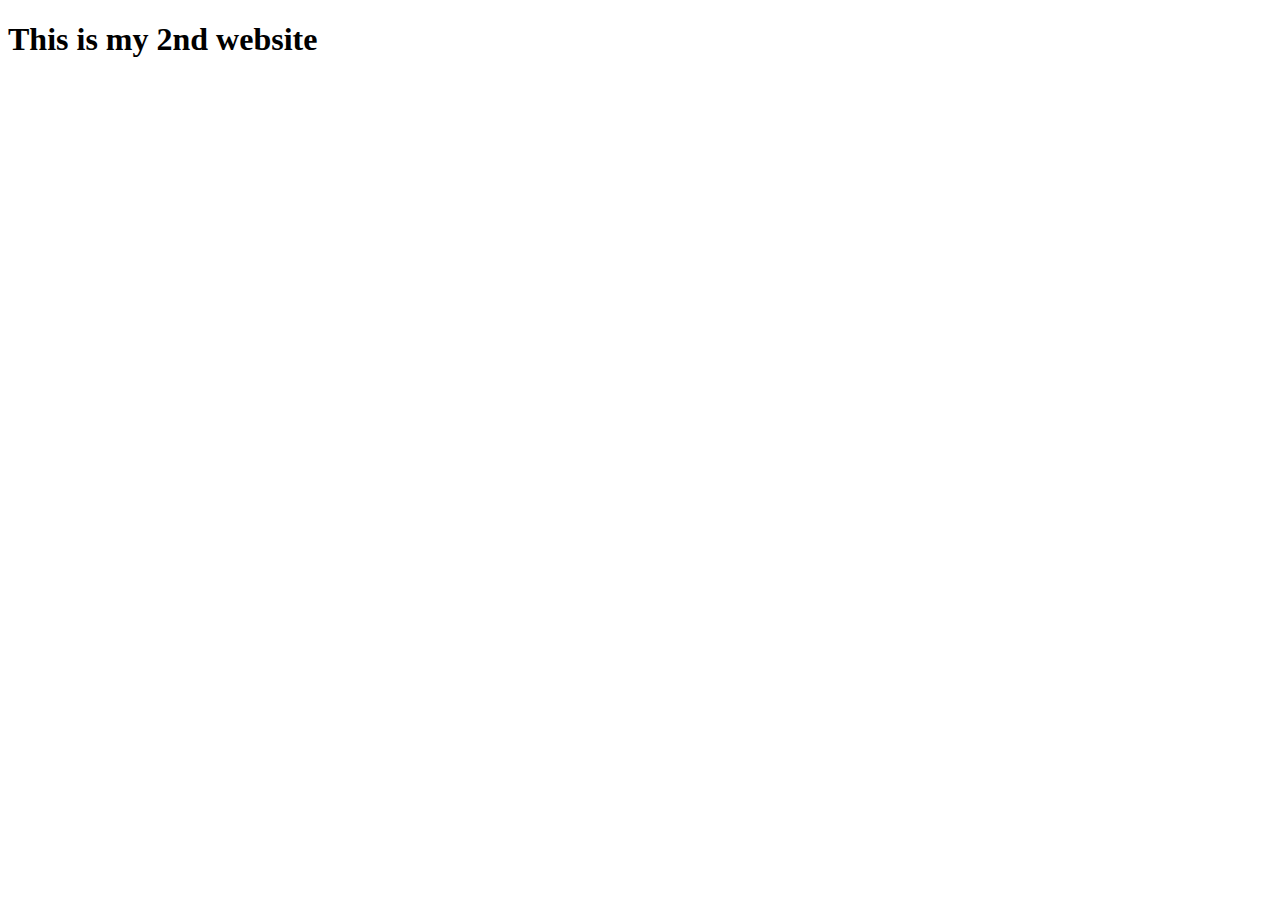
<file: index.html>
<!DOCTYPE HTML>
<HTML lang="en">
    <head>
        <meta charset="UTF-8">
        <meta name="viewport" content="width=device-width, initial-scale=1.0">
        <title>website2</title>
    </head>
    <body>
        <h1> This is my 2nd website</h1>
    </body>
</HTML>
</file>
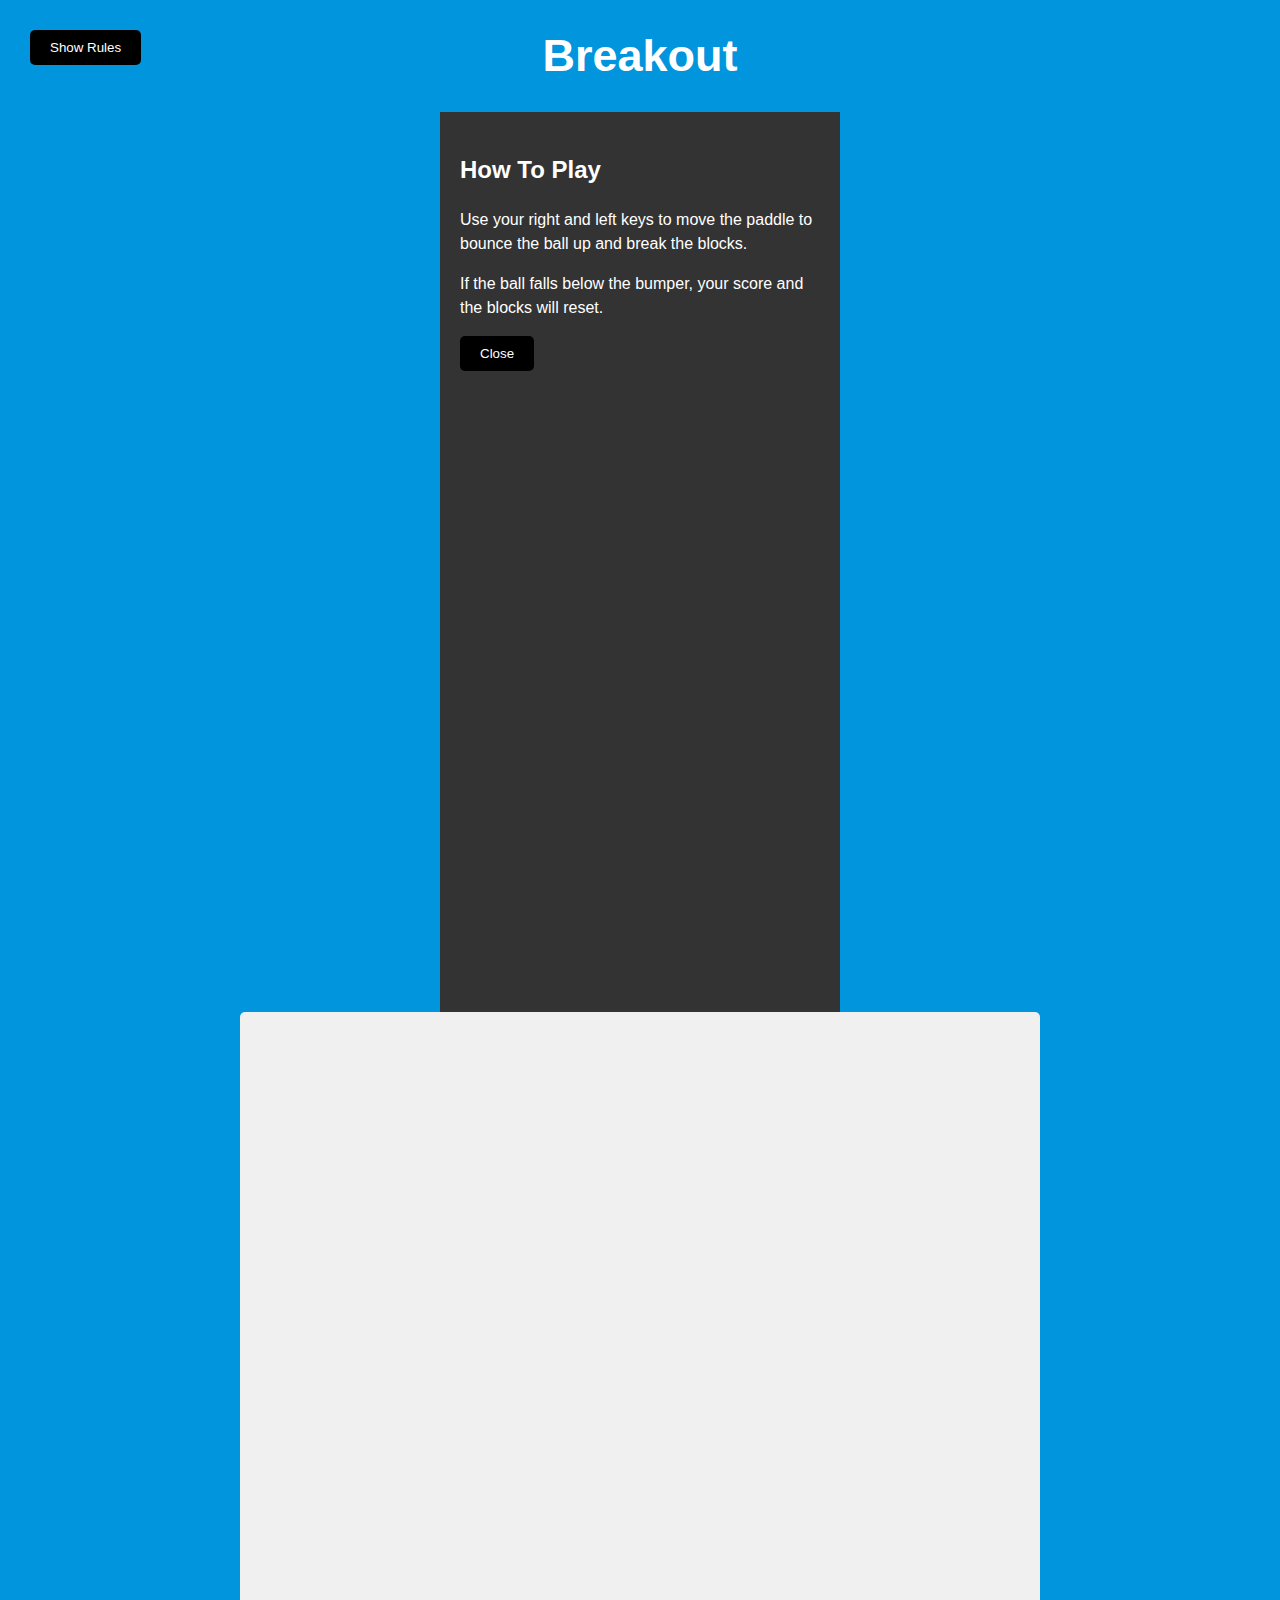
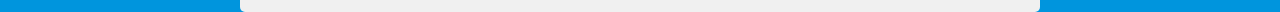
<file: breakout.html>
<!DOCTYPE HTML>
<HTML lang="en">
    <head>
        <meta charset="UTF-8">
        <meta name="viewport" content="width=device-width, initial-scale=1.0">
        <title>breakout</title>
        <link rel="stylesheet" href="css/breakout.css">
    </head>
    <body>
        <h1>Breakout</h1>
        <button id="rules-btn" class="btn rules-btn">Show Rules</button>
        <div id="rules" class="rules">
            <h2>How To Play</h2>
            <p>Use your right and left keys to move the paddle to bounce the ball up and break the blocks.</p>
            <p>If the ball falls below the bumper, your score and the blocks will reset.</p>
            <button id="close-btn" class="btn">Close</button>
        </div>

        <canvas id="canvas" width="800" height="600"></canvas>
    </body>
    <script src="js/breakout.js"></script>
</HTML>
</file>
<file: css/breakout.css>
* {
    box-sizing: border-box;
}

body {
    background-color:
    #0095dd;
    display: flex;
    flex-direction: column;
    align-items: center;
    justify-content:center;
    min-height: 100vh;
    margin: 0;
    font-family: Arial, Helvetica, Sans-serif;
}

canvas{
    background: #f0f0f0;
    display: block;
    border-radius: 5px;
}

h1 {
    font-size: 45px;
    color: #ffffff;
}

.btn{
    cursor: pointer;
    border: 0;
    padding: 10px 20px;
    background: #000000;
    color: #ffffff;
    border-radius: 5px;
}

.btn:hover{
    background: #222222;
}

.btn:active{
    transform: scale(0.98)
}

.rules-btn {
    position: absolute;
    top: 30px;
    left: 30px;
}

.rules {
    postion: absolute;
    top: 0;
    left: 0;
    background: #333333;
    color: #ffffff;
    min-height: 100vh;
    width: 400px;
    padding: 20px;
    line-height: 1.5;
    transform: translateX (-400px);
    transition: transform 1s ease-in-out;

}

.rules.show {
    transform: translateX (0);
}
</file>
